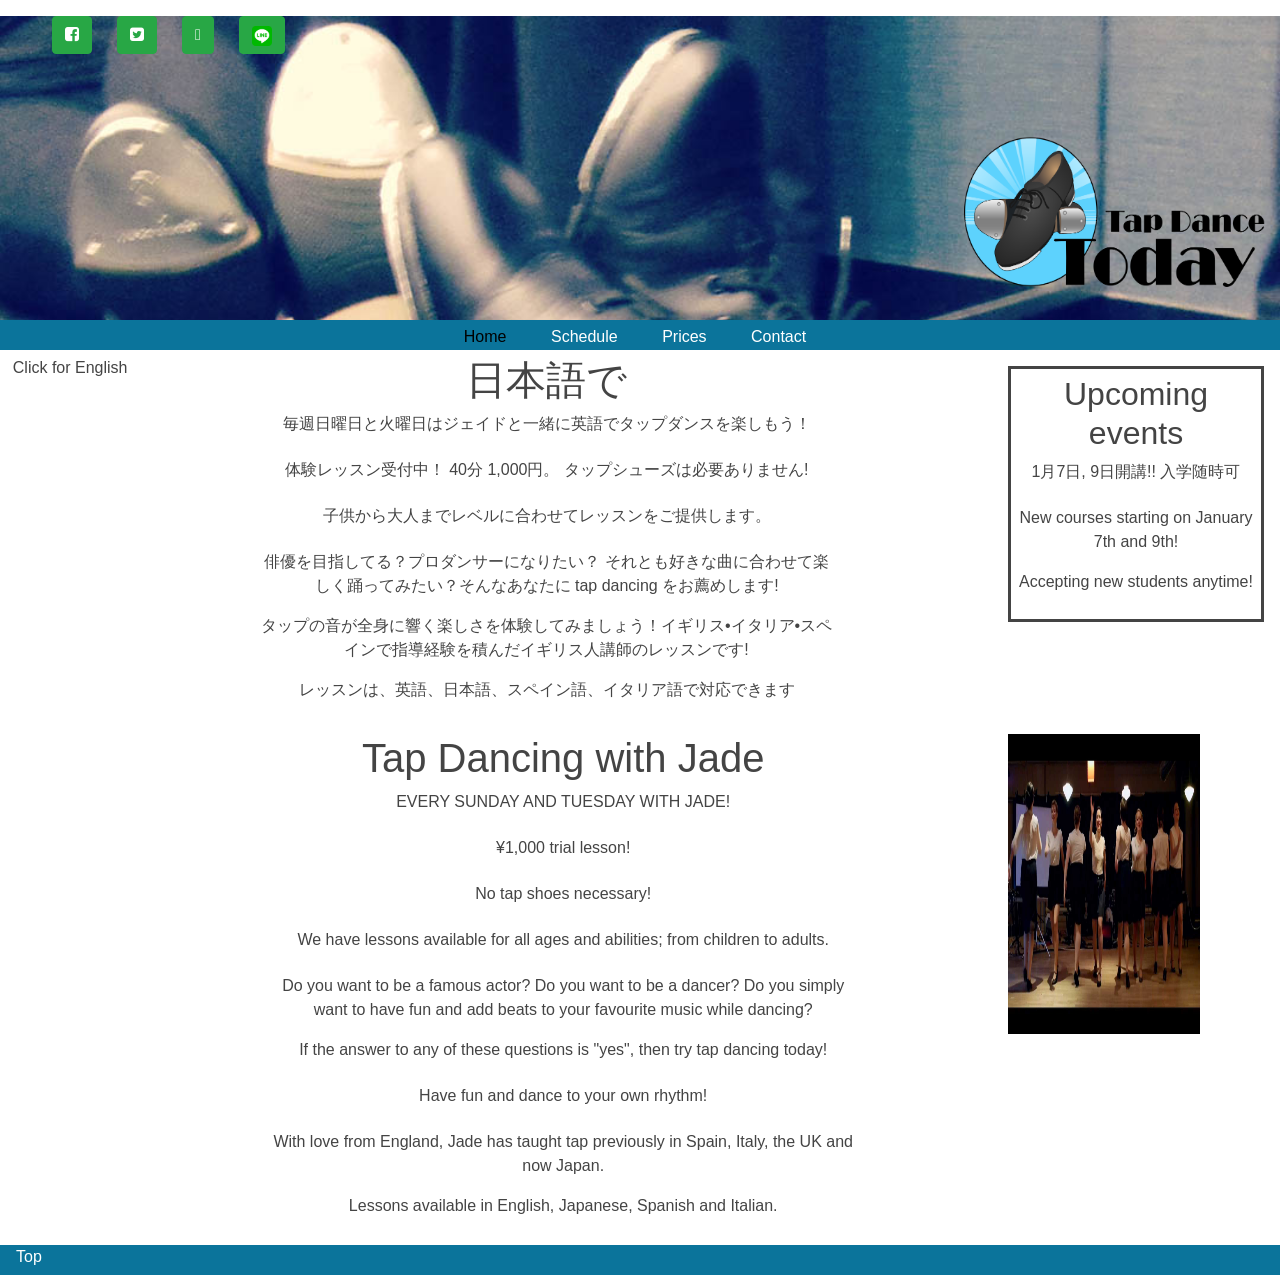
<file: index.html>
<!DOCTYPE html>
<html lang="en">
  <head>
    <meta charset="utf-8">
    <meta charset="utf-8">
    <meta name="viewport" content="width=device-width, initial-scale=1, shrink-to-fit=no">
    <title>Tap Dance Today</title>
    <link rel="stylesheet" href="css/main.css">
    <link rel="stylesheet" href="https://maxcdn.bootstrapcdn.com/bootstrap/4.0.0-beta.2/css/bootstrap.min.css" integrity="sha384-PsH8R72JQ3SOdhVi3uxftmaW6Vc51MKb0q5P2rRUpPvrszuE4W1povHYgTpBfshb" crossorigin="anonymous">
    <link rel="stylesheet" href="https://cdnjs.cloudflare.com/ajax/libs/font-awesome/4.7.0/css/font-awesome.min.css">
  </head>

  <body>
    <header id="top">
      <!-- logo left-side of header. Social media links on right. Title in middle
      background image?-->
      <div class="row>">
        <img src="images/logo.png" class="logo">
      <!--  <img src="images/feet-light.jpeg" class="header-bg"> -->
        <ul>
          <li>
            <a class="btn btn-success" href="https://www.facebook.com" target="_blank"><i class="fa fa-facebook-square" aria-hidden="true"></i></a>
          </li>
          <li>
            <a class="btn btn-success" href="https://www.twitter.com" target="_blank"><i class="fa fa-twitter-square" aria-hidden="true"></i></a>
          </li>
          <li>
            <a class="btn btn-success" href="https://www.instagram.com" target="_blank"><i class="fa-instagram" aria-hidden="true"></i></a>
          </li>
          <li>
            <a class="btn btn-success" href="https://www.line.com" target="_blank"><img src="images/LINE_Icon.png" height="20px" width="20px"></a>
          </li>
      </div>
    </header>
    <!--navbar-->
    <nav>
      <ul>
        <li><a href="homepage.html" class="current">Home</a></li>
        <li><a href="schedule.html">Schedule</a></li>
        <li><a href="pricing.html">Prices</a></li>
        <li><a href="contact.html">Contact</a></li>
      </ul>
    </nav>
    <!--heading and text in centre of page. English first, Japanese below. Photos can go on
    either side. Upcoming events goes on right hand side-->

    <!--special/upcoming events on right-side of page-->

    <section id="all">
    <section id="events">
    <div>
      <h2>Upcoming events</h2>
      <p>1月7日, 9日開講!! 入学随時可</p>
      <p>New courses starting on January 7th and 9th!</p>
      <p>Accepting new students anytime!</p>
    </div>
    </section>

    <div id="english-button">
      <a href="#english">Click for English</a>
    </div>

    <!--Japanese text-->
    <section id="japanese">
      <div>
        <h1>日本語で</h1>
        <p>毎週日曜日と火曜日はジェイドと一緒に英語でタップダンスを楽しもう！</p>
        <p>体験レッスン受付中！
          40分 1,000円。
          タップシューズは必要ありません!</p>
          <p>子供から大人までレベルに合わせてレッスンをご提供します。</p>
        <p>俳優を目指してる？プロダンサーになりたい？
          それとも好きな曲に合わせて楽しく踊ってみたい？そんなあなたに tap dancing をお薦めします!</p>
        <p>タップの音が全身に響く楽しさを体験してみましょう！イギリス•イタリア•スペインで指導経験を積んだイギリス人講師のレッスンです!</p>
        <p>レッスンは、英語、日本語、スペイン語、イタリア語で対応できます</p>
      </div>
    </section>

    <!--Bottom right image-->
    <div class="img-container align-right">
        <img src="images/group-dancing.jpg">
    </div>

    <!--English text-->
    <section id="english">
      <div>
        <h1>Tap Dancing with Jade</h1>
        <p>EVERY SUNDAY AND TUESDAY WITH JADE!</p>
        <p>¥1,000 trial lesson!</p>
        <p>No tap shoes necessary!</p>
        <p>We have lessons available for all ages and abilities; from children to adults.</p>
        <p>Do you want to be a famous actor? Do you want to be a dancer? Do you simply want to have fun and
          add beats to your favourite music while dancing?</p>
        <p>If the answer to any of these questions is "yes", then try tap dancing today! </p>
        <p>Have fun and dance to your own rhythm!</p>
        <p>With love from England, Jade has taught tap previously in Spain, Italy, the UK and now Japan.</p>
        <p>Lessons available in English, Japanese, Spanish and Italian.</p>

      </div>

    </section>
  </section>

    <footer>
      <a href="#top">Top</a>
    </footer>







  <script src="https://code.jquery.com/jquery-3.2.1.slim.min.js" integrity="sha384-KJ3o2DKtIkvYIK3UENzmM7KCkRr/rE9/Qpg6aAZGJwFDMVNA/GpGFF93hXpG5KkN" crossorigin="anonymous"></script>
<script src="https://cdnjs.cloudflare.com/ajax/libs/popper.js/1.12.3/umd/popper.min.js" integrity="sha384-vFJXuSJphROIrBnz7yo7oB41mKfc8JzQZiCq4NCceLEaO4IHwicKwpJf9c9IpFgh" crossorigin="anonymous"></script>
<script src="https://maxcdn.bootstrapcdn.com/bootstrap/4.0.0-beta.2/js/bootstrap.min.js" integrity="sha384-alpBpkh1PFOepccYVYDB4do5UnbKysX5WZXm3XxPqe5iKTfUKjNkCk9SaVuEZflJ" crossorigin="anonymous"></script>
  </body>

</html>
</file>
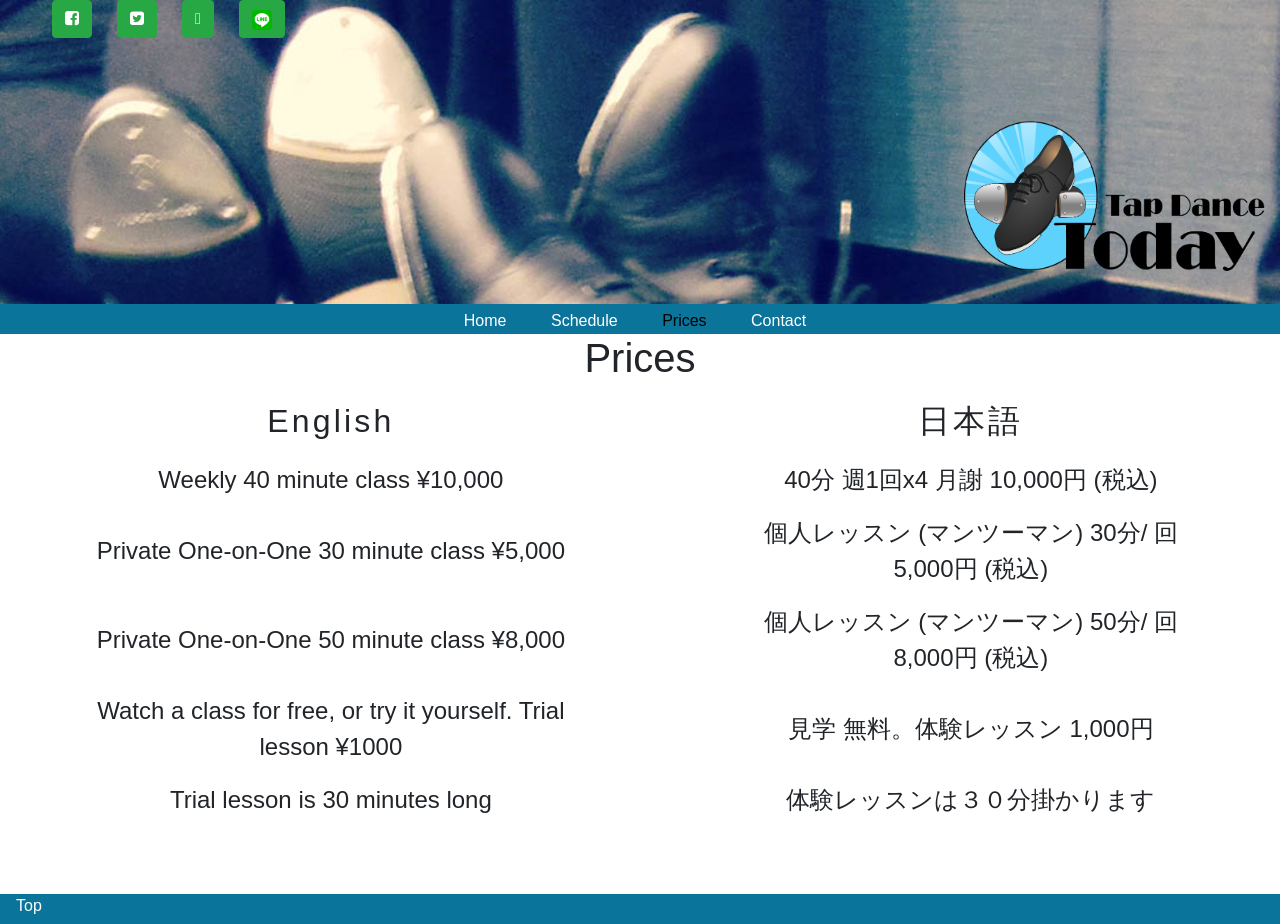
<file: pricing.html>
<!DOCTYPE html>
<html lang="en">
  <head>
    <meta charset="utf-8">
    <meta charset="utf-8">
    <meta name="viewport" content="width=device-width, initial-scale=1, shrink-to-fit=no">
    <title>Schedule</title>
    <link rel="stylesheet" href="css/pricing.css">
    <link rel="stylesheet" href="https://maxcdn.bootstrapcdn.com/bootstrap/4.0.0-beta.2/css/bootstrap.min.css" integrity="sha384-PsH8R72JQ3SOdhVi3uxftmaW6Vc51MKb0q5P2rRUpPvrszuE4W1povHYgTpBfshb" crossorigin="anonymous">
    <link rel="stylesheet" href="https://cdnjs.cloudflare.com/ajax/libs/font-awesome/4.7.0/css/font-awesome.min.css">
  </head>

<body>
  <header>
    <div class="row>">
      <img src="images/logo.png" class="logo">
    <div class="row>">
      <ul>
        <li>
          <a class="btn btn-success" href="https://www.facebook.com" target="_blank"><i class="fa fa-facebook-square" aria-hidden="true"></i></a>
        </li>
        <li>
          <a class="btn btn-success" href="https://www.twitter.com" target="_blank"><i class="fa fa-twitter-square" aria-hidden="true"></i></a>
        </li>
        <li>
          <a class="btn btn-success" href="https://www.instagram.com" target="_blank"><i class="fa-instagram" aria-hidden="true"></i></a>
        </li>
        <li>
          <a class="btn btn-success" href="https://www.line.com" target="_blank"><img src="images/LINE_Icon.png" height="20px" width="20px"></a>
        </li>
        <p></p>
    </div>
  </header>
  <!--navbar-->
  <nav>
    <ul>
      <li><a href="index.html">Home</a></li>
      <li><a href="schedule.html">Schedule</a></li>
      <li><a href="pricing.html" class="current">Prices</a></li>
      <li><a href="contact.html">Contact</a></li>
    </ul>
  </nav>

  <section>
    <h1>Prices</h1>
    <table>
      <tr>
        <th><str>English</str></th>
        <th><str>日本語</str></th>
      </tr>
      <tr>
        <td>Weekly 40 minute class ¥10,000</td>
        <td>40分 週1回x4  月謝 10,000円 (税込)</td>
      </tr>
      <tr>
        <td>Private One-on-One 30 minute class ¥5,000</td>
        <td>個人レッスン (マンツーマン) 30分/ 回  5,000円 (税込)</td>
      </tr>
      <tr>
        <td>Private One-on-One 50 minute class ¥8,000</td>
        <td>個人レッスン (マンツーマン) 50分/ 回 8,000円 (税込)</td>
      </tr>
      <tr>
        <td>Watch a class for free, or try it yourself. Trial lesson ¥1000</td>
        <td>見学 無料。体験レッスン 1,000円</td>
      </tr>
      <tr>
        <td>Trial lesson is 30 minutes long</td>
        <td>体験レッスンは３０分掛かります</td>
      </tr>
    </table>
    <p>
  </section>

  <footer>
    <a href="#top">Top</a>
  </footer>

  <script src="https://code.jquery.com/jquery-3.2.1.slim.min.js" integrity="sha384-KJ3o2DKtIkvYIK3UENzmM7KCkRr/rE9/Qpg6aAZGJwFDMVNA/GpGFF93hXpG5KkN" crossorigin="anonymous"></script>
<script src="https://cdnjs.cloudflare.com/ajax/libs/popper.js/1.12.3/umd/popper.min.js" integrity="sha384-vFJXuSJphROIrBnz7yo7oB41mKfc8JzQZiCq4NCceLEaO4IHwicKwpJf9c9IpFgh" crossorigin="anonymous"></script>
<script src="https://maxcdn.bootstrapcdn.com/bootstrap/4.0.0-beta.2/js/bootstrap.min.js" integrity="sha384-alpBpkh1PFOepccYVYDB4do5UnbKysX5WZXm3XxPqe5iKTfUKjNkCk9SaVuEZflJ" crossorigin="anonymous"></script>
</body>
</file>
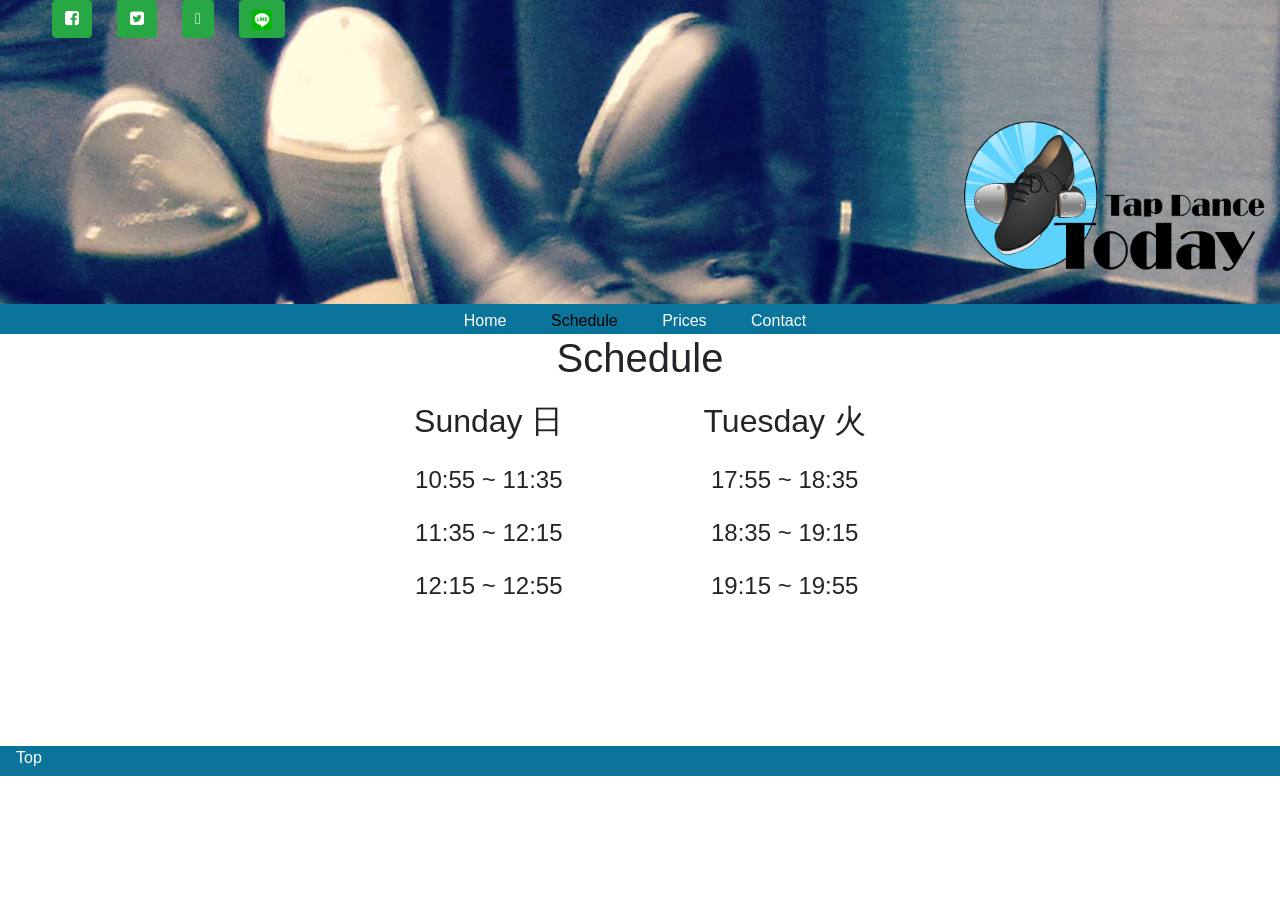
<file: schedule.html>
<!DOCTYPE html>
<html lang="en">
  <head>
    <meta charset="utf-8">
    <meta charset="utf-8">
    <meta name="viewport" content="width=device-width, initial-scale=1, shrink-to-fit=no">
    <title>Schedule</title>
    <link rel="stylesheet" href="css/schedule.css">
    <link rel="stylesheet" href="https://maxcdn.bootstrapcdn.com/bootstrap/4.0.0-beta.2/css/bootstrap.min.css" integrity="sha384-PsH8R72JQ3SOdhVi3uxftmaW6Vc51MKb0q5P2rRUpPvrszuE4W1povHYgTpBfshb" crossorigin="anonymous">
    <link rel="stylesheet" href="https://cdnjs.cloudflare.com/ajax/libs/font-awesome/4.7.0/css/font-awesome.min.css">
  </head>

<body>
  <header>
    <div class="row>">
      <img src="images/logo.png" class="logo">
    <div class="row>">
      <ul>
        <li>
          <a class="btn btn-success" href="https://www.facebook.com" target="_blank"><i class="fa fa-facebook-square" aria-hidden="true"></i></a>
        </li>
        <li>
          <a class="btn btn-success" href="https://www.twitter.com" target="_blank"><i class="fa fa-twitter-square" aria-hidden="true"></i></a>
        </li>
        <li>
          <a class="btn btn-success" href="https://www.instagram.com" target="_blank"><i class="fa-instagram" aria-hidden="true"></i></a>
        </li>
        <li>
          <a class="btn btn-success" href="https://www.line.com" target="_blank"><img src="images/LINE_Icon.png" height="20px" width="20px"></a>
        </li>
        <p></p>
    </div>
  </header>
  <!--navbar-->
  <nav>
    <ul>
      <li><a href="index.html">Home</a></li>
      <li><a href="schedule.html" class="current">Schedule</a></li>
      <li><a href="pricing.html">Prices</a></li>
      <li><a href="contact.html">Contact</a></li>
    </ul>
  </nav>

  <section id="schedule">
    <h1>Schedule</h1>
    <table>
      <tr>
        <th scope="col"><str>Sunday 日</str></th>
        <th scope="col"><str>Tuesday 火</str></th>
      </tr>
      <tr>
        <td>10:55 ~ 11:35</td>
        <td>17:55 ~ 18:35</td>
      </tr>
      <tr>
        <td>11:35 ~ 12:15</td>
        <td>18:35 ~ 19:15</td>
      </tr>
      <tr>
        <td>12:15 ~ 12:55</td>
        <td>19:15 ~ 19:55</td>
      </tr>
    </table>
    <p><p>
  </section>

    <footer>
      <a href="#top">Top</a>
    </footer>

  <script src="https://code.jquery.com/jquery-3.2.1.slim.min.js" integrity="sha384-KJ3o2DKtIkvYIK3UENzmM7KCkRr/rE9/Qpg6aAZGJwFDMVNA/GpGFF93hXpG5KkN" crossorigin="anonymous"></script>
<script src="https://cdnjs.cloudflare.com/ajax/libs/popper.js/1.12.3/umd/popper.min.js" integrity="sha384-vFJXuSJphROIrBnz7yo7oB41mKfc8JzQZiCq4NCceLEaO4IHwicKwpJf9c9IpFgh" crossorigin="anonymous"></script>
<script src="https://maxcdn.bootstrapcdn.com/bootstrap/4.0.0-beta.2/js/bootstrap.min.js" integrity="sha384-alpBpkh1PFOepccYVYDB4do5UnbKysX5WZXm3XxPqe5iKTfUKjNkCk9SaVuEZflJ" crossorigin="anonymous"></script>
</body>
</file>
<file: css/main.css>
@import url("https://cdnjs.cloudflare.com/ajax/libs/font-awesome/4.7.0/css/font-awesome.min.css");

html {
  font-size: 16px;
}

header {
  background-image: url(../images/feet-light-v2.jpg);
  background-repeat: no-repeat;
  background-size: cover;
  height: 19rem;
  background-color: white;
  display: inline-block;
}

.logo {
  width: 25%;
  height: 180px;
  padding-top: 0.5rem;
  padding-right: 0.5rem;
  margin-top: 7rem;
  margin-left: 2rem;
  display: inline-block;
  float: right;
}

.header-bg {
  width: 100%;
  height: 580px;
  padding-top: 0;
  /* margin: 0.5rem 2rem 0.5rem 5rem; */
}

header li {
  list-style: none;
  display: inline-block;
  float: left;
  margin-left: 1%;
  margin-bottom: 0;
  margin-right: 1%;
  padding-bottom: 0.15%;
}

body {
  margin: 0;
  padding: 0;
  background-color: #dbe8fc;
}

p {
  min-height: 30px;
  min-width: 50px;
}

nav {
  text-align: center;
}

nav, footer {
  background-color: #0b749b;
  clear: both;
  height: 30px;
  color: #ffffff;
}

footer a {
  margin-left: 1rem;
}

nav ul {
  margin: 0px;
  padding: 5px 0px 5px 30px;
}

nav li {
  display: inline;
  margin-right: 40px;
}

nav li a, footer a {
  color: #ffffff;
}

nav li a:hover, nav li a.current, footer a:hover {
  color: #000000;
}

#all {
  /* background-image: url(../images/bgv1.png);
  background-repeat: repeat;
  background-size: cover; */
  height: 100%;
  background-color: #ffffff;
}

#about {
  width: 86%;
  margin: auto;
  display: flex;
  flex-direction: column;
  align-items: center;
}

#english {
  width: 48%;
  margin: 5px auto 5px auto;
  margin-left: 20%;
  display: flex;
  padding-right: 1%;
  padding-left: 1%;
  flex-direction: column;
  align-items: center;
  font-weight: 300;
  font-size: 1rem;
  text-align: center;
  color: #444444;
  background-color: #ffffff;
}

#japanese {
  width: 48%;
  margin: 0 auto 10px auto;
  padding-right: 3%;
  padding-top: 0.5%;
  display: flex;
  flex-direction: column;
  align-items: center;
  font-weight: 300;
  font-size: 1rem;
  text-align: center;
  color: #444444;
  background-color: #ffffff;
}

#english h1 {
  text-align: center;
}

#japanese h1 {
  text-align: center;
}

#events {
  text-align: center;
  border-style: solid;
  width: 20%;
  margin: 0.25rem;
  margin-right: 1rem;
  margin-top: 1rem;
  padding: 3px;
  padding-top: 0.5%;
  float: right;
  font-weight: 200;
  font-size: 1rem;
  color: #444444;
  background-color: #ffffff;
  clear: left;
  display: inline-block;
}

#english-button {
  padding-top: 0.5%;
  padding-left: 1%;
  margin-right: 0;
  display: inline-flex;
  float: left;
}

#english-button a {
  color: #444444;
}

#english-button a:hover {
  color: #000000;
}

.align-right {
  float: right;
  width: 300px;
  margin-left: 10px;
}

.img-container {
  width: 25%;
  margin-right:0;
  overflow: hidden;
  float: right;
  display: inline-block;
}

.img-container img {
  height: 300px;
  max-width: 60%;
  margin-left: 3rem;
  margin-right:0;
}
</file>
<file: css/pricing.css>
@import url("https://cdnjs.cloudflare.com/ajax/libs/font-awesome/4.7.0/css/font-awesome.min.css");

html {
  font-size: 16px;
}

header {
  background-image: url(../images/feet-light-v2.jpg);
  background-repeat: no-repeat;
  background-size: cover;
  height: 19rem;
  background-color: white;
  display: inline-block;
}

.logo {
  width: 25%;
  height: 180px;
  padding-top: 0.5rem;
  padding-right: 0.5rem;
  margin-top: 7rem;
  margin-left: 2rem;
  display: inline-block;
  float: right;
}

.header-bg {
  width: 100%;
  height: 580px;
  padding-top: 0;
  /* margin: 0.5rem 2rem 0.5rem 5rem; */
}

header li {
  list-style: none;
  display: inline-block;
  float: left;
  margin-left: 1%;
  margin-bottom: 0;
  margin-right: 1%;
  padding-bottom: 0.15%;
}

body {
  margin: 0;
  padding: 0;
  background-color: #ffffff;
}

p {
  min-height: 50px;
  min-width: 50px;
}

nav {
  text-align: center;
}

nav, footer {
  background-color: #0b749b;
  clear: both;
  height: 30px;
  color: #ffffff;
}

footer a {
  margin-left: 1rem;
}

nav ul {
  margin: 0px;
  padding: 5px 0px 5px 30px;
}

nav li {
  display: inline;
  margin-right: 40px;
}

nav li a, footer a {
  color: #ffffff;
}

nav li a:hover, nav li a.current, footer a:hover {
  color: #000000;
}

section {
  background-color: #ffffff;
  height: 100%;
}

section h1 {
  text-align: center;
}

table {
  margin: 0px auto;
}

tr {
  text-align: center;
}

th, td {
  padding: 7px 70px 10px 70px;
  text-align: center;
}

th {
  letter-spacing: 0.1em;
  font-size: 2rem;
  font-weight: 500;
}

td {
  font-size: 1.5rem;
  font-weight: 200;
}
</file>
<file: css/schedule.css>
@import url("https://cdnjs.cloudflare.com/ajax/libs/font-awesome/4.7.0/css/font-awesome.min.css");

html {
  font-size: 16px;
}

header {
  background-image: url(../images/feet-light-v2.jpg);
  background-repeat: no-repeat;
  background-size: cover;
  height: 19rem;
  background-color: white;
  display: inline-block;
}

.logo {
  width: 25%;
  height: 180px;
  padding-top: 0.5rem;
  padding-right: 0.5rem;
  margin-top: 7rem;
  margin-left: 2rem;
  display: inline-block;
  float: right;
}

.header-bg {
  width: 100%;
  height: 580px;
  padding-top: 0;
  /* margin: 0.5rem 2rem 0.5rem 5rem; */
}

header li {
  list-style: none;
  display: inline-block;
  float: left;
  margin-left: 1%;
  margin-bottom: 0;
  margin-right: 1%;
  padding-bottom: 0.15%;
}

body {
  margin: 0;
  padding: 0;
  background-color: #ffffff;
}

p {
  min-height: 50px;
  min-width: 50px;
}

nav {
  text-align: center;
}

nav, footer {
  background-color: #0b749b;
  clear: both;
  height: 30px;
  color: #ffffff;
}

footer {
  margin-top: 0;
}

footer a {
  margin-left: 1rem;
}

nav ul {
  margin: 0px;
  padding: 5px 0px 5px 30px;
}

nav li {
  display: inline;
  margin-right: 40px;
}

nav li a, footer a {
  color: #ffffff;
}

nav li a:hover, nav li a.current, footer a:hover {
  color: #000000;
}

#schedule {
  text-align: center;
  background-color: #ffffff;
  margin-bottom: 0;
  height: 100%;
}

table {
  margin: 0px auto;
}

th, td {
  padding: 7px 70px 10px 70px;
  text-align: center;
}

th {
  font-size: 2rem;
  font-weight: 500;
}

td {
  font-size: 1.5rem;
  font-weight: 150;
}
</file>
